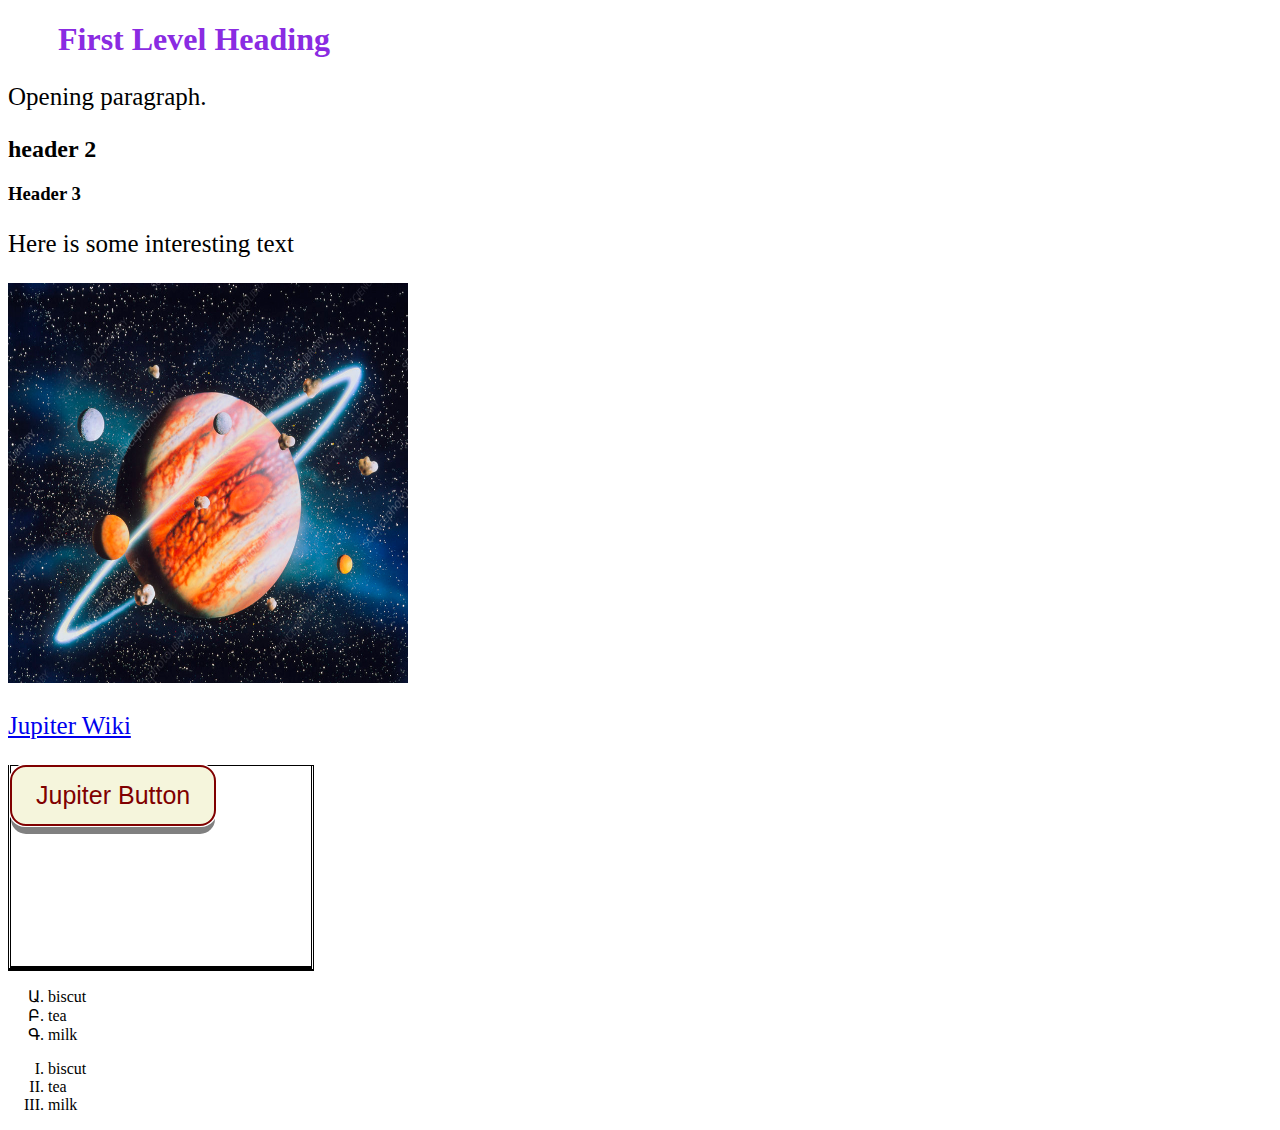
<file: week2/index.html>
<!DOCTYPE html>
<html>
    <head>

        <link rel="stylesheet" type="text/css" href="CSS/styles.CSS">
        <script text="type/=javaScript" src ="JS/main.js"></script>
        <title>Page Title</title>
    </head>
    <body>
        <h1>First Level Heading</h1>
        <p>Opening paragraph.</p>
        <h2>header 2</h2>
        <h3>Header 3</h3>

        <p>Here is some interesting text</p>

        

        <img src="assets/jupiter.jpg" alt="Jupiter Image" style="width:400px; height:400px;">

        <p><a href="https://en.wikipedia.org/wiki/Jupiter"> Jupiter Wiki </a></p>

        <div class="buttons">
            <button onclick = myFunction()>Jupiter Button</button>
        </div>

        <ul style="list-style-type:armenian;">
            <li>biscut</li>
            <li>tea</li>
            <li>milk</li>
        </ul>

        <ol type="I">
            <li>biscut</li>
            <li>tea</li>
            <li>milk</li>
        </ol>

    </body>
</html>
</file>
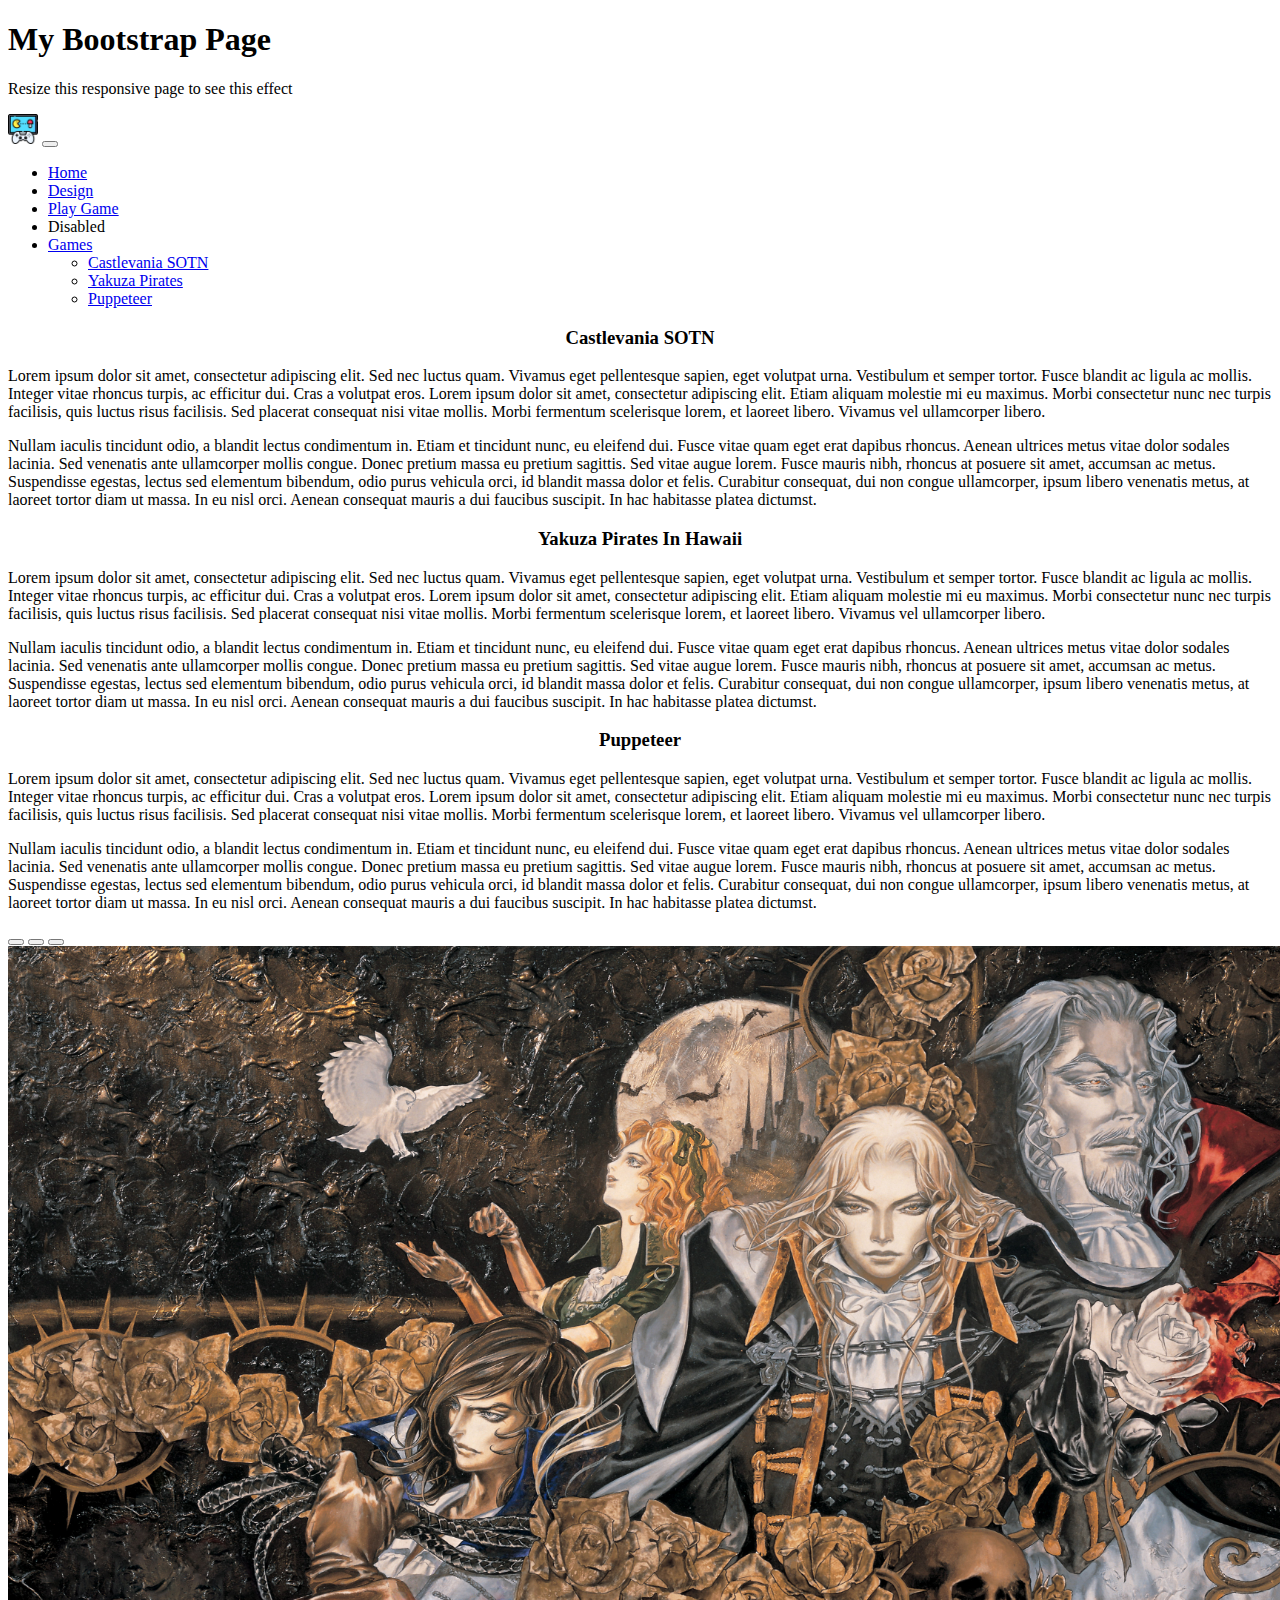
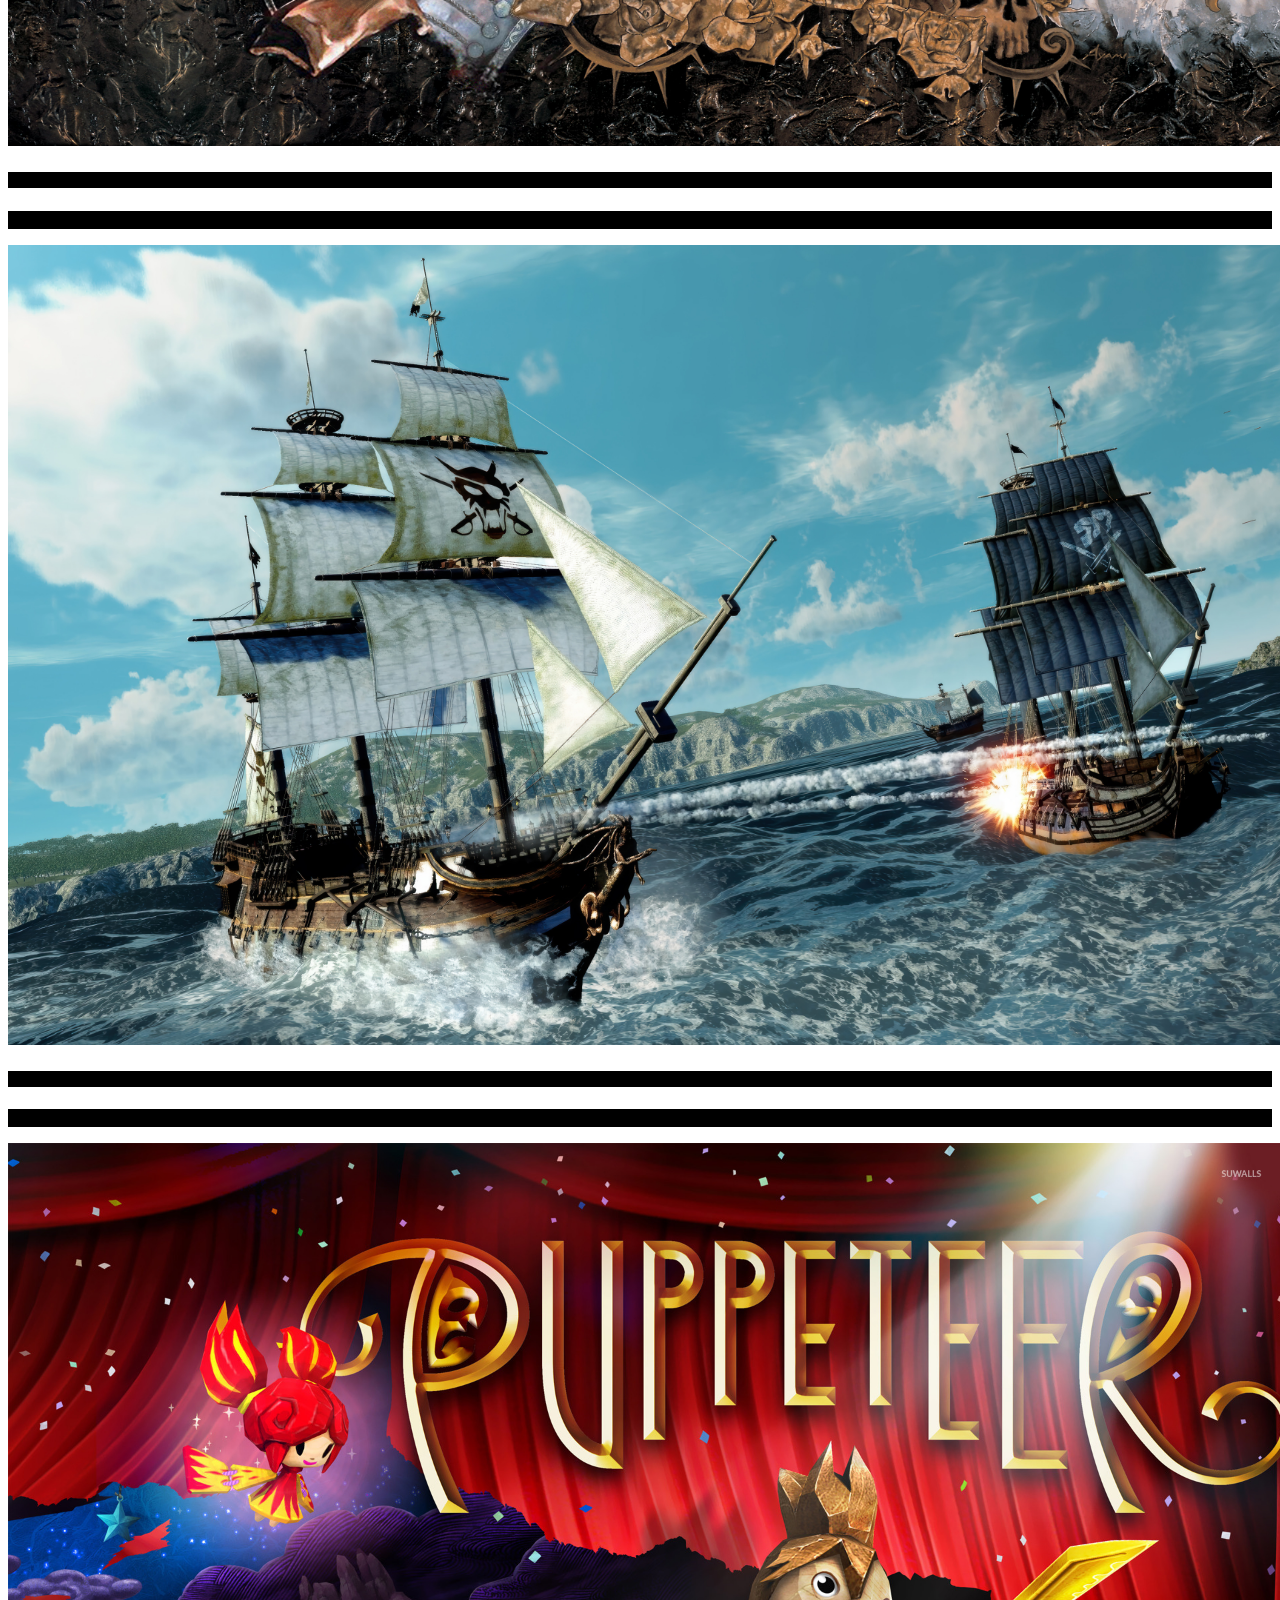
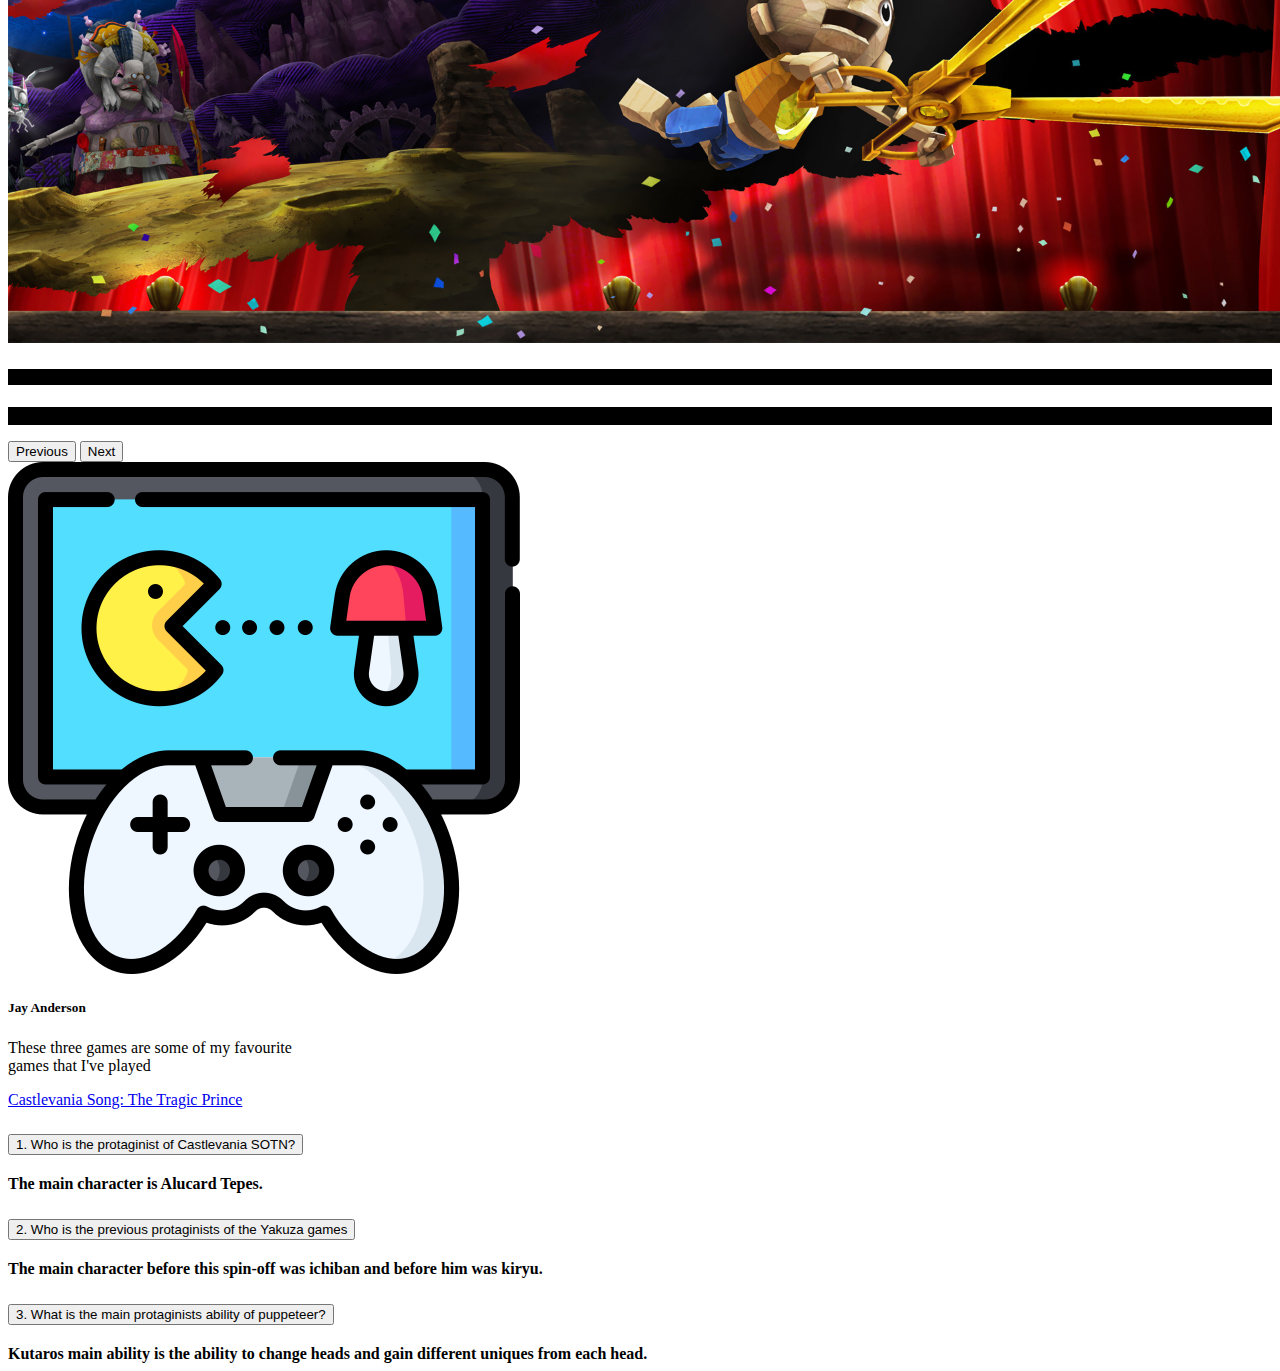
<file: week3/public/index.html>
<!DOCTYPE html>
<head>
    <title>BootStrap Demo</title>
    <link href="https://cdn.jsdelivr.net/npm/bootstrap@5.0.2/dist/css/bootstrap.min.css" rel="stylesheet" integrity="sha384-EVSTQN3/azprG1Anm3QDgpJLIm9Nao0Yz1ztcQTwFspd3yD65VohhpuuCOmLASjC" crossorigin="anonymous">
    <script src="https://cdn.jsdelivr.net/npm/bootstrap@5.0.2/dist/js/bootstrap.bundle.min.js" integrity="sha384-MrcW6ZMFYlzcLA8Nl+NtUVF0sA7MsXsP1UyJoMp4YLEuNSfAP+JcXn/tWtIaxVXM" crossorigin="anonymous"></script>

</head>

<body>
    <div class="container-fluid py-5 text-start text-sm-center">
        <h1 class="display-5 fw-bold">My Bootstrap Page</h1>
        <p class="col-md-8 fs-4">Resize this responsive page to see this effect</p>

<nav class="navbar navbar-expand-xl navbar-dark bg-dark">
  <div class="container-fluid">
    <a class="navbar-brand" href="#"><img src="assets/icon.png" alt="logo" width="30" height="30"></a>
    <button class="navbar-toggler" type="button" data-bs-toggle="collapse" data-bs-target="#navbarDark" aria-controls="navbarDark" aria-expanded="false" aria-label="Toggle navigation">
      <span class="navbar-toggler-icon"></span>
    </button>
    <div class="collapse navbar-collapse" id="navbarDark">
      <ul class="navbar-nav me-auto mb-2 mb-xl-0">
        <li class="nav-item">
          <a class="nav-link active" aria-current="page" href="#">Home</a>
        </li>

                <li class="nav-item">
          <a class="nav-link active" aria-current="page" href="#">Design</a>
        </li>

           <li class="nav-item">
          <a class="nav-link active" aria-current="page" href="#">Play Game</a>
        </li>

        <li class="nav-item">
          <a class="nav-link disabled" aria-disabled="true">Disabled</a>
        </li>


 <li class="nav-item dropdown">
          <a class="nav-link dropdown-toggle" href="#" id="navbarDropdownMenuLink" role="button" data-bs-toggle="dropdown" aria-expanded="false">
            Games
          </a>
          <ul class="dropdown-menu" aria-labelledby="navbarDropdownMenuLink">
            <li><a class="dropdown-item" href="#">Castlevania SOTN</a></li>
            <li><a class="dropdown-item" href="#">Yakuza Pirates</a></li>
            <li><a class="dropdown-item" href="#">Puppeteer</a></li>
          </ul>
        </li>
    </nav>

<div class="container-fluid mt-3">
<div class="row">

<div class="col-sm-4">
    <h3 style="text-align: center;">Castlevania SOTN</h3>
    <p>Lorem ipsum dolor sit amet, consectetur adipiscing elit. Sed nec luctus quam. Vivamus eget pellentesque sapien, eget volutpat urna. Vestibulum et semper tortor. Fusce blandit ac ligula ac mollis. Integer vitae rhoncus turpis, ac efficitur dui. Cras a volutpat eros. Lorem ipsum dolor sit amet, consectetur adipiscing elit. Etiam aliquam molestie mi eu maximus. Morbi consectetur nunc nec turpis facilisis, quis luctus risus facilisis. Sed placerat consequat nisi vitae mollis. Morbi fermentum scelerisque lorem, et laoreet libero. Vivamus vel ullamcorper libero.</p>
    <p>Nullam iaculis tincidunt odio, a blandit lectus condimentum in. Etiam et tincidunt nunc, eu eleifend dui. Fusce vitae quam eget erat dapibus rhoncus. Aenean ultrices metus vitae dolor sodales lacinia. Sed venenatis ante ullamcorper mollis congue. Donec pretium massa eu pretium sagittis. Sed vitae augue lorem. Fusce mauris nibh, rhoncus at posuere sit amet, accumsan ac metus. Suspendisse egestas, lectus sed elementum bibendum, odio purus vehicula orci, id blandit massa dolor et felis. Curabitur consequat, dui non congue ullamcorper, ipsum libero venenatis metus, at laoreet tortor diam ut massa. In eu nisl orci. Aenean consequat mauris a dui faucibus suscipit. In hac habitasse platea dictumst.</p>
</div>

<div class="col-sm-4">
    <h3 style="text-align: center;">Yakuza Pirates In Hawaii</h3>
    <p>Lorem ipsum dolor sit amet, consectetur adipiscing elit. Sed nec luctus quam. Vivamus eget pellentesque sapien, eget volutpat urna. Vestibulum et semper tortor. Fusce blandit ac ligula ac mollis. Integer vitae rhoncus turpis, ac efficitur dui. Cras a volutpat eros. Lorem ipsum dolor sit amet, consectetur adipiscing elit. Etiam aliquam molestie mi eu maximus. Morbi consectetur nunc nec turpis facilisis, quis luctus risus facilisis. Sed placerat consequat nisi vitae mollis. Morbi fermentum scelerisque lorem, et laoreet libero. Vivamus vel ullamcorper libero.</p>
    <p>Nullam iaculis tincidunt odio, a blandit lectus condimentum in. Etiam et tincidunt nunc, eu eleifend dui. Fusce vitae quam eget erat dapibus rhoncus. Aenean ultrices metus vitae dolor sodales lacinia. Sed venenatis ante ullamcorper mollis congue. Donec pretium massa eu pretium sagittis. Sed vitae augue lorem. Fusce mauris nibh, rhoncus at posuere sit amet, accumsan ac metus. Suspendisse egestas, lectus sed elementum bibendum, odio purus vehicula orci, id blandit massa dolor et felis. Curabitur consequat, dui non congue ullamcorper, ipsum libero venenatis metus, at laoreet tortor diam ut massa. In eu nisl orci. Aenean consequat mauris a dui faucibus suscipit. In hac habitasse platea dictumst.</p>
</div>

<div class="col-sm-4">
    <h3 style="text-align: center;">Puppeteer</h3>
    <p>Lorem ipsum dolor sit amet, consectetur adipiscing elit. Sed nec luctus quam. Vivamus eget pellentesque sapien, eget volutpat urna. Vestibulum et semper tortor. Fusce blandit ac ligula ac mollis. Integer vitae rhoncus turpis, ac efficitur dui. Cras a volutpat eros. Lorem ipsum dolor sit amet, consectetur adipiscing elit. Etiam aliquam molestie mi eu maximus. Morbi consectetur nunc nec turpis facilisis, quis luctus risus facilisis. Sed placerat consequat nisi vitae mollis. Morbi fermentum scelerisque lorem, et laoreet libero. Vivamus vel ullamcorper libero.</p>
    <p>Nullam iaculis tincidunt odio, a blandit lectus condimentum in. Etiam et tincidunt nunc, eu eleifend dui. Fusce vitae quam eget erat dapibus rhoncus. Aenean ultrices metus vitae dolor sodales lacinia. Sed venenatis ante ullamcorper mollis congue. Donec pretium massa eu pretium sagittis. Sed vitae augue lorem. Fusce mauris nibh, rhoncus at posuere sit amet, accumsan ac metus. Suspendisse egestas, lectus sed elementum bibendum, odio purus vehicula orci, id blandit massa dolor et felis. Curabitur consequat, dui non congue ullamcorper, ipsum libero venenatis metus, at laoreet tortor diam ut massa. In eu nisl orci. Aenean consequat mauris a dui faucibus suscipit. In hac habitasse platea dictumst.</p>
</div>
</div>
</div>
    
<div id="carouselExampleCaptions" class="carousel slide">
  <div class="carousel-indicators">
    <button type="button" data-bs-target="#carouselExampleCaptions" data-bs-slide-to="0" class="active" aria-current="true" aria-label="Slide 1"></button>
    <button type="button" data-bs-target="#carouselExampleCaptions" data-bs-slide-to="1" aria-label="Slide 2"></button>
    <button type="button" data-bs-target="#carouselExampleCaptions" data-bs-slide-to="2" aria-label="Slide 3"></button>
  </div>
  <div class="carousel-inner">
    <div class="carousel-item active">
      <img src="assets/castlevania SOTN.jpg" height="800" class="d-block w-100" alt="...">
      <div class="carousel-caption d-none d-md-block">
        <h5 style="background-color: black;">Castlevania Symphony of the Night</h5>
        <p style="background-color: black;">Popular Konami game from the PS1</p>
      </div>
    </div>
    <div class="carousel-item">
      <img src="assets/Yakuza.jpg" height="800" class="d-block w-100" alt="...">
      <div class="carousel-caption d-none d-md-block">
        <h5 style="background-color: black;">Yakuza Pirates In Hawaii</h5>
        <p style="background-color: black;">Latest in the line of Yakuza games</p>
      </div>
    </div>
    <div class="carousel-item">
      <img src="assets/puppeteer.jpg"  height="800" class="d-block w-100" alt="...">
      <div class="carousel-caption d-none d-md-block">
        <h5 style="background-color: black;">Puppeteer</h5>
        <p style="background-color: black;">My favourite game from the PS3</p>
      </div>
    </div>
  </div>
  <button class="carousel-control-prev" type="button" data-bs-target="#carouselExampleCaptions" data-bs-slide="prev">
    <span class="carousel-control-prev-icon" aria-hidden="true"></span>
    <span class="visually-hidden">Previous</span>
  </button>
  <button class="carousel-control-next" type="button" data-bs-target="#carouselExampleCaptions" data-bs-slide="next">
    <span class="carousel-control-next-icon" aria-hidden="true"></span>
    <span class="visually-hidden">Next</span>
  </button>
</div>

<div class="card" style="width: 18rem;">
  <img src="assets/icon.png" class="card-img-top" alt="...">
  <div class="card-body">
    <h5 class="card-title">Jay Anderson</h5>
    <p class="card-text">These three games are some of my favourite games that I've played</p>
    <a href="https://www.youtube.com/watch?v=wHpMdgM0Sb4" class="btn btn-primary">Castlevania Song: The Tragic Prince</a>
  </div>
</div>

<div class="accordion" id="accordionExample">
  <div class="accordion-item">
    <h2 class="accordion-header">
      <button class="accordion-button" type="button" data-bs-toggle="collapse" data-bs-target="#collapseOne" aria-expanded="true" aria-controls="collapseOne">
        1. Who is the protaginist of Castlevania SOTN?
      </button>
    </h2>
    <div id="collapseOne" class="accordion-collapse collapse show" data-bs-parent="#accordionExample">
      <div class="accordion-body">
        <strong>The main character is Alucard Tepes.</strong> 
      </div>
    </div>
  </div>
  <div class="accordion-item">
    <h2 class="accordion-header">
      <button class="accordion-button collapsed" type="button" data-bs-toggle="collapse" data-bs-target="#collapseTwo" aria-expanded="false" aria-controls="collapseTwo">
       2. Who is the previous protaginists of the Yakuza games
      </button>
    </h2>
    <div id="collapseTwo" class="accordion-collapse collapse" data-bs-parent="#accordionExample">
      <div class="accordion-body">
        <strong>The main character before this spin-off was ichiban and before him was kiryu.</strong>
    </div>
  </div>
  <div class="accordion-item">
    <h2 class="accordion-header">
      <button class="accordion-button collapsed" type="button" data-bs-toggle="collapse" data-bs-target="#collapseThree" aria-expanded="false" aria-controls="collapseThree">
       3. What is the main protaginists ability of puppeteer?
      </button>
    </h2>
    <div id="collapseThree" class="accordion-collapse collapse" data-bs-parent="#accordionExample">
      <div class="accordion-body">
        <strong>Kutaros main ability is the ability to change heads and gain different uniques from each head.</strong> 
    </div>
  </div>
  </div>
</body>
</file>
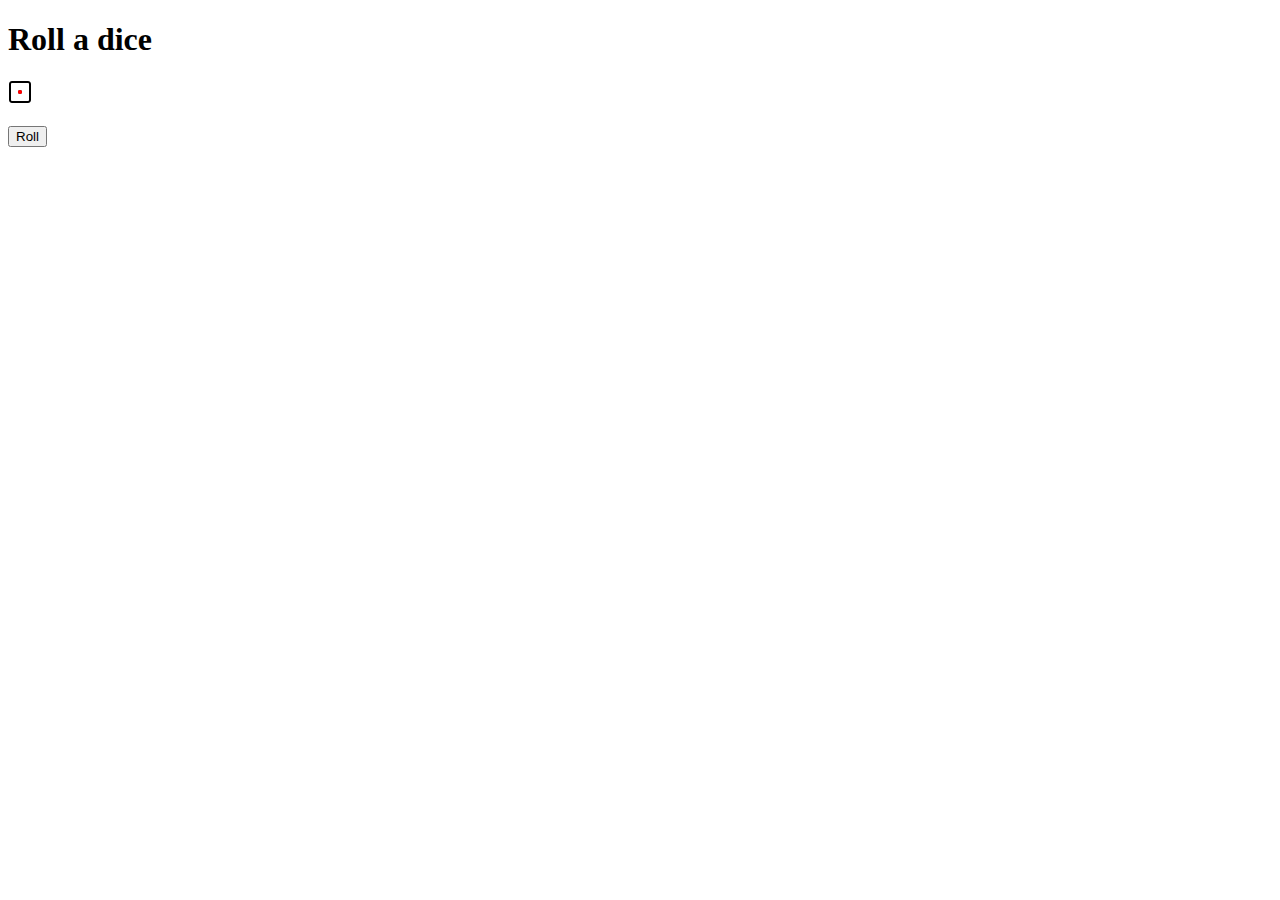
<file: public/task12.html>
<!DOCTYPE html>
<html>
  <head>
    <meta charset="UTF-8" />
    <meta name="viewport" content="width=device-width, initial-scale=1.0" />
    <title>Task 7</title>
    <script type="text/javascript" src="JS/task12.js"></script>
  </head>

  <body onload="preload();">
<h1>Roll a dice</h1>

<img id="dice" src="Assets/dice-1.png" alt="dice">

<br><br>

    <button type="button" onclick="roll(document.getElementById('dice'));">Roll</button>
  </body>
</html>
</file>
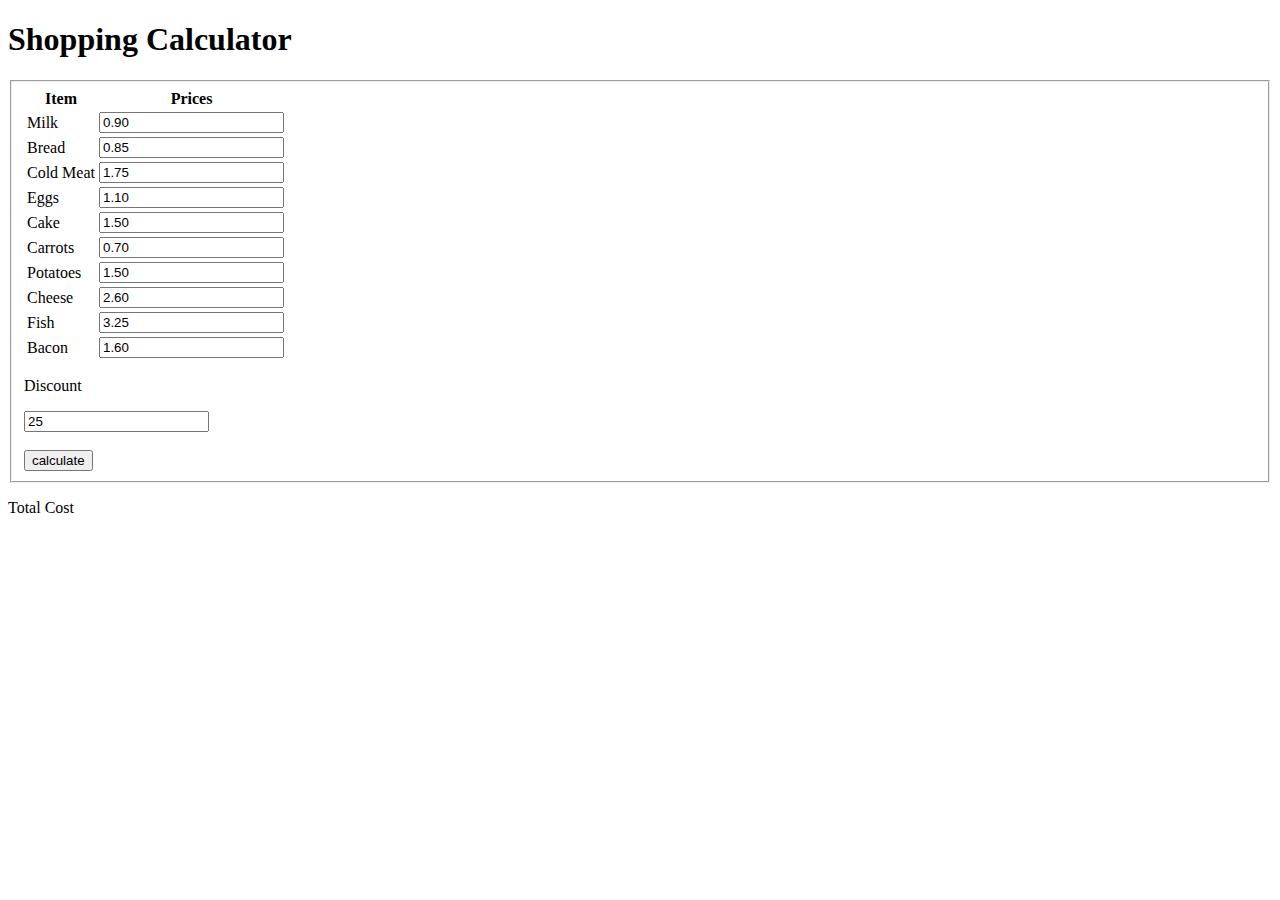
<file: public/task7.html>
<!DOCTYPE html>
<html>
  <head>
    <meta charset="UTF-8" />
    <meta name="viewport" content="width=device-width, initial-scale=1.0" />
    <title>Task 7</title>
    <script type="text/javascript" src="JS/task6.js"></script>
  </head>

  <body>
    <h1>Shopping Calculator</h1>

    <form action="">
      <fieldset>
        <table>
        <tr>
          <th>Item</th>
          <th>Prices</th>
        </tr>

        <tr>
          <td>Milk</td>
          <td><input type="number" name="entry" id="e1" value="0.90"></td>
        </tr>

        <tr>
          <td>Bread</td>
          <td><input type="number" name="entry" id="e2" value="0.85"></td>
        </tr>

        <tr>
          <td>Cold Meat</td>
          <td><input type="number" name="entry" id="e3" value="1.75"></td>
        </tr>

        <tr>
          <td>Eggs</td>
          <td><input type="number" name="entry" id="e4" value="1.10"></td>
        </tr>

        <tr>
          <td>Cake</td>
          <td><input type="number" name="entry" id="e5" value="1.50"></td>
        </tr>

        <tr>
          <td>Carrots</td>
          <td><input type="number" name="entry" id="e6" value="0.70"></td>
        </tr>

                <tr>
          <td>Potatoes</td>
          <td><input type="number" name="entry" id="e7" value="1.50"></td>
        </tr>

        <tr>
          <td>Cheese</td>
          <td><input type="number" name="entry" id="e8" value="2.60"></td>
        </tr>

        <tr>
          <td>Fish</td>
          <td><input type="number" name="entry" id="e9" value="3.25"></td>
        </tr>

        <tr>
          <td>Bacon</td>
          <td><input type="number" name="entry" id="e10" value="1.60"></td>
        </tr>

        </table>

          <p>Discount</p>
          <input type="number" name="discount" id="d1" value="25">
          <br><br>

          <input type="button" value="calculate" onclick="totup(this.form)">

      </fieldset>
    </form>

    <p>Total Cost <span id="totalled"></span></p>

  </body>
</html>
</file>
<file: week2/CSS/styles.CSS>
h1 
{
color:blueviolet; 
margin-left: 50px;
}

p
{
font-size: 25px;
}

div.buttons
{
    width: 300px; height: 200px;
    border-style: solid double;
    border-width: thin medium thick;
}

button 
{
    display: inline-block;
    padding: 15px 25px;
    font-size: 25px;
    cursor: pointer;
    text-align: center;
    text-decoration: none;
    outline: auto;
    color: maroon;
    background-color: beige;
    border: none;
    border-radius: 15px;
    box-shadow: 0 9px gray;
}

button:hover
{
    background-color: cadetblue;
    color: antiquewhite;
}

button:active
{
    background-color: chocolate;
    box-shadow: 0 5px darkgrey;
    transform : translate(4px)
}
</file>
